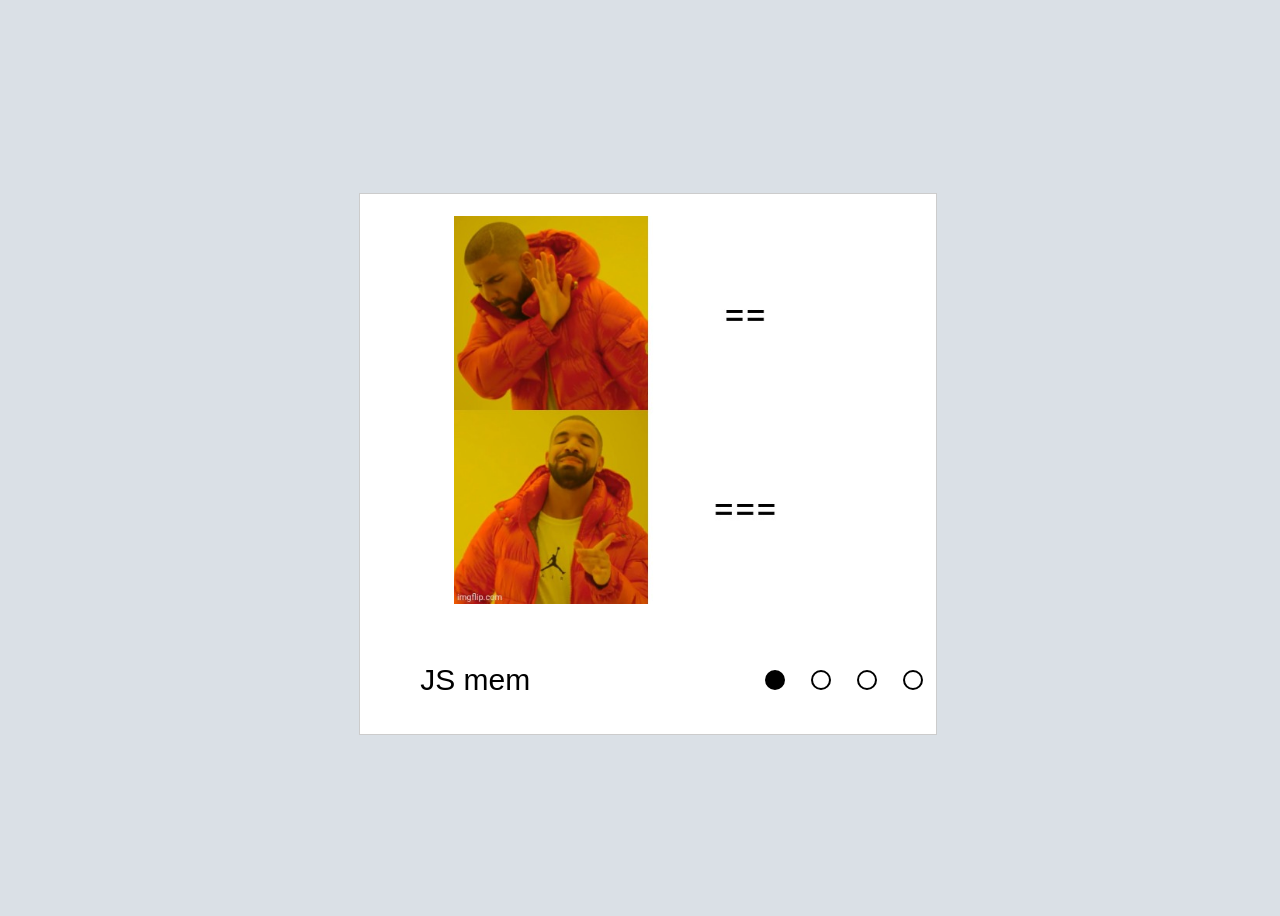
<file: index.html>
<!DOCTYPE html>
<html lang="en">

<head>
    <meta charset="UTF-8">
    <meta http-equiv="X-UA-Compatible" content="IE=edge">
    <meta name="viewport" content="width=device-width, initial-scale=1.0">
    <link rel="stylesheet" href="style.css">
    <title>CSS Mem Slider</title>
</head>

<body>
    <section id="main">
        <div class="main_wrapper">
            <input type="radio" name="control" id="control1" checked>
            <input type="radio" name="control" id="control2">
            <input type="radio" name="control" id="control3">
            <input type="radio" name="control" id="control4">
            <div class="slider">
                <div class="slider_content">
                    <div class="slider_item item1">
                        <img src="assets/1.jpg" alt="">
                    </div>
                    <div class="slider_item item2">
                        <img src="assets/2.png" alt="">
                    </div>
                    <div class="slider_item item3">
                        <img src="assets/3.jpg" alt="">
                    </div>
                    <div class="slider_item item4">
                        <img src="assets/4.gif" alt="">
                    </div>
                </div>
                <div class="slider_titles">
                    <div class="slider_title title1">JS mem</div>
                    <div class="slider_title">Password collapse</div>
                    <div class="slider_title">Unusual solution</div>
                    <div class="slider_title">Bye</div>
                </div>
                <div class="slider_controls">
                    <label for="control1" class="slider_control">
                        <div class="button button1"></div>
                    </label>
                    <label for="control2" class="slider_control">
                        <div class="button button2"></div>
                    </label>
                    <label for="control3" class="slider_control">
                        <div class="button button3"></div>
                    </label>
                    <label for="control4" class="slider_control">
                        <div class="button button4"></div>
                    </label>
                </div>
            </div>
        </div>
    </section>
</body>

</html>
</file>
<file: style.css>
html {
    font-size: 10px;
    font-family: Arial, Helvetica, sans-serif;
}

body {
    height: 100vh;
    width: 100vw;
    background-color: #DAE0E6;
}

#main {
    height: 100%;
    display: flex;
    align-items: center;
    justify-content: center;
}

.main_wrapper {
    width: 90%;
    height: 100%;
    display: flex;
    justify-content: center;
    align-items: center;
    flex-direction: column;
}

input[type="radio"] {
    height: 0;
}

.slider {
    height: 60%;
    width: 50%;
    border: 1px solid #ccc;
    display: flex;
    flex-wrap: wrap;
    justify-content: space-between;
    background-color: #FFF;
}

.slider_content {
    height: 80%;
    min-width: 100%;
    display: flex;
    flex-direction: row;
    overflow: hidden;
}

.slider_titles {
    display: flex;
    overflow: hidden;
}

.slider_title, .slider_item {
    min-width: 100%;
    display: flex;
    justify-content: center;
    align-items: center;
    transition: all .5s ease;
}

.slider_controls, .slider_titles {
    height: 20%;
    width: 40%;
}

.slider_title {
    font-size: 3rem;
    text-align: center;
}

.slider_controls {
    display: flex;
    align-items: center;
    justify-content: flex-end;
}

.slider_control {
    width: 20%;
    height: 50%;
    display: flex;
    justify-content: center;
    align-items: center;
}


.button {
    box-sizing: border-box;
    width: 20px;
    height: 20px;
    border-radius: 40px;
    border: 2px solid black;
}


.slider_item img {
    height: 90%;
    width: 90%;
    object-fit: contain;
    display: block;
}

.slider_item {
    border-radius: 10px;
    overflow: hidden;
}

.control {
    visibility: hidden;
}

#control2:checked ~ .slider .item1 {
    margin-left: -100%;
}
#control3:checked ~ .slider .item1 {
    margin-left: -200%;
}
#control4:checked ~ .slider .item1 {
    margin-left: -300%;
}

#control2:checked ~ .slider .title1 {
    margin-left: -100%;
}
#control3:checked ~ .slider .title1 {
    margin-left: -200%;
}
#control4:checked ~ .slider .title1 {
    margin-left: -300%;
}

#control1:checked ~ .slider .button1, #control4:checked ~ .slider .button4,
#control2:checked ~ .slider .button2, 
#control3:checked ~ .slider .button3
 {
     background-color: black;
}


#main .slider_control:hover .button {
    border: 2px solid #bbb;
}


#main .slider_control:active .button {
    background-color: #ddd;
}

@media screen and (max-width: 768px) {
    .slider {
        height: 60%;
        width: 70%;
        order: 1;
        min-width: 320px;
    }

    .button {
        width: 15px;
        height: 15px;
    }

    .slider_content {
        height: 60%;
    }
    .slider_titles {
        order: 3;
        min-width: 100%;
        height: 15%;
    }

    .slider_item, .slider_title {
        
    transition: all .3s ease;
    }

    .slider_title {
        font-size: 2.5rem;
    }

    .slider_controls {
        order: 2;
        min-width: 100%;
        justify-content: center;
        height: 15%;
    }
}
</file>
